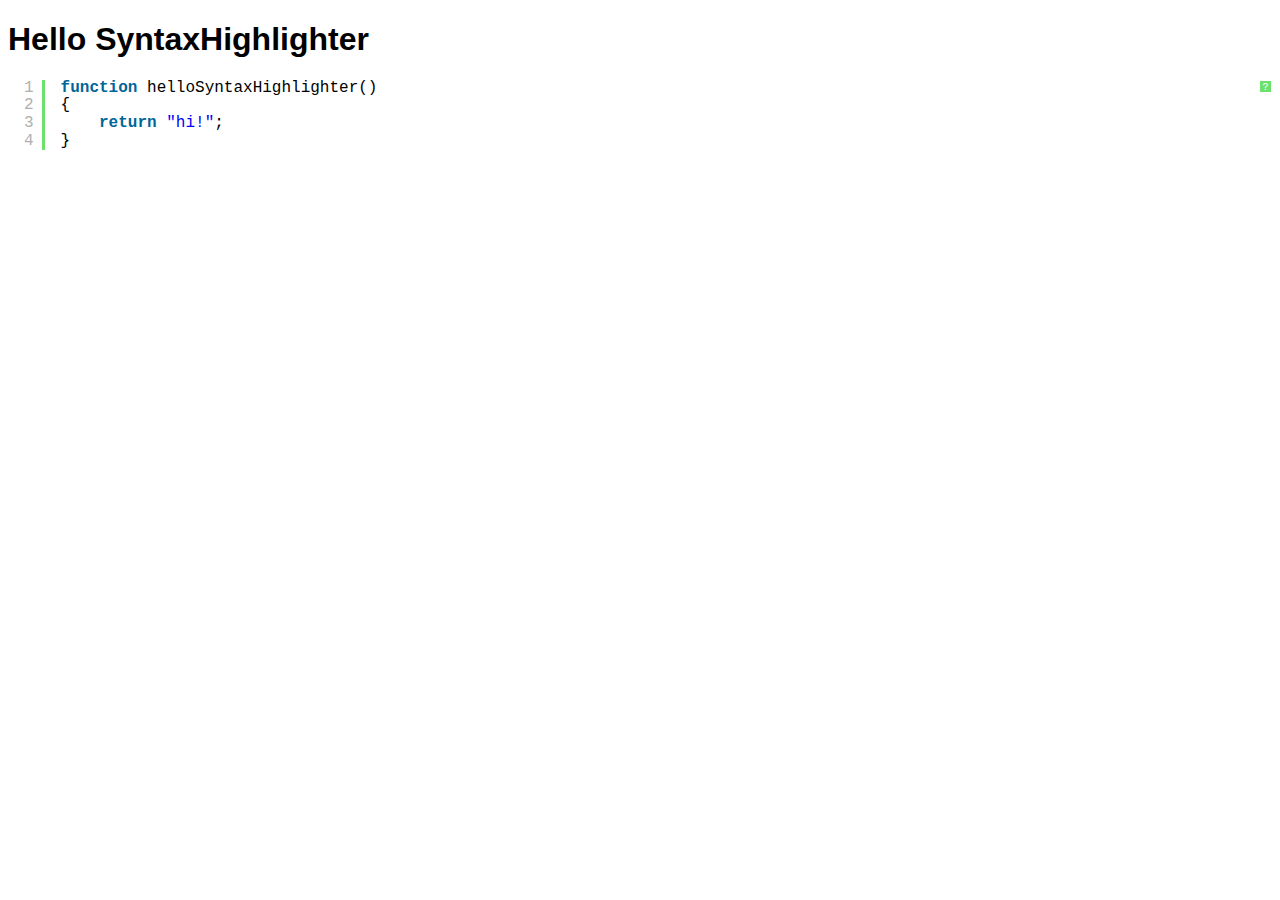
<file: static/js/lib/syntaxhighlighter/index.html>
<!DOCTYPE html PUBLIC "-//W3C//DTD XHTML 1.0 Strict//EN" "http://www.w3.org/TR/xhtml1/DTD/xhtml1-strict.dtd">
<html xmlns="http://www.w3.org/1999/xhtml" xml:lang="en" lang="en">
<head>
	<meta http-equiv="Content-Type" content="text/html; charset=UTF-8" />
	<title>Hello SyntaxHighlighter</title>
	<script type="text/javascript" src="scripts/shCore.js"></script>
	<script type="text/javascript" src="scripts/shBrushJScript.js"></script>
	<link type="text/css" rel="stylesheet" href="styles/shCoreDefault.css"/>
	<script type="text/javascript">SyntaxHighlighter.all();</script>
</head>

<body style="background: white; font-family: Helvetica">

<h1>Hello SyntaxHighlighter</h1>
<pre class="brush: js;">
function helloSyntaxHighlighter()
{
	return "hi!";
}
</pre>

</html>
</file>
<file: static/js/lib/syntaxhighlighter/styles/shCoreDefault.css>
/**
 * SyntaxHighlighter
 * http://alexgorbatchev.com/SyntaxHighlighter
 *
 * SyntaxHighlighter is donationware. If you are using it, please donate.
 * http://alexgorbatchev.com/SyntaxHighlighter/donate.html
 *
 * @version
 * 3.0.83 (July 02 2010)
 * 
 * @copyright
 * Copyright (C) 2004-2010 Alex Gorbatchev.
 *
 * @license
 * Dual licensed under the MIT and GPL licenses.
 */
.syntaxhighlighter a,
.syntaxhighlighter div,
.syntaxhighlighter code,
.syntaxhighlighter table,
.syntaxhighlighter table td,
.syntaxhighlighter table tr,
.syntaxhighlighter table tbody,
.syntaxhighlighter table thead,
.syntaxhighlighter table caption,
.syntaxhighlighter textarea {
  -moz-border-radius: 0 0 0 0 !important;
  -webkit-border-radius: 0 0 0 0 !important;
  background: none !important;
  border: 0 !important;
  bottom: auto !important;
  float: none !important;
  height: auto !important;
  left: auto !important;
  line-height: 1.1em !important;
  margin: 0 !important;
  outline: 0 !important;
  overflow: visible !important;
  padding: 0 !important;
  position: static !important;
  right: auto !important;
  text-align: left !important;
  top: auto !important;
  vertical-align: baseline !important;
  width: auto !important;
  box-sizing: content-box !important;
  font-family: "Consolas", "Bitstream Vera Sans Mono", "Courier New", Courier, monospace !important;
  font-weight: normal !important;
  font-style: normal !important;
  font-size: 1em !important;
  min-height: inherit !important;
  min-height: auto !important;
}

.syntaxhighlighter {
  width: 100% !important;
  margin: 1em 0 1em 0 !important;
  position: relative !important;
  overflow: auto !important;
  font-size: 1em !important;
}
.syntaxhighlighter.source {
  overflow: hidden !important;
}
.syntaxhighlighter .bold {
  font-weight: bold !important;
}
.syntaxhighlighter .italic {
  font-style: italic !important;
}
.syntaxhighlighter .line {
  white-space: pre !important;
}
.syntaxhighlighter table {
  width: 100% !important;
}
.syntaxhighlighter table caption {
  text-align: left !important;
  padding: .5em 0 0.5em 1em !important;
}
.syntaxhighlighter table td.code {
  width: 100% !important;
}
.syntaxhighlighter table td.code .container {
  position: relative !important;
}
.syntaxhighlighter table td.code .container textarea {
  box-sizing: border-box !important;
  position: absolute !important;
  left: 0 !important;
  top: 0 !important;
  width: 100% !important;
  height: 100% !important;
  border: none !important;
  background: white !important;
  padding-left: 1em !important;
  overflow: hidden !important;
  white-space: pre !important;
}
.syntaxhighlighter table td.gutter .line {
  text-align: right !important;
  padding: 0 0.5em 0 1em !important;
}
.syntaxhighlighter table td.code .line {
  padding: 0 1em !important;
}
.syntaxhighlighter.nogutter td.code .container textarea, .syntaxhighlighter.nogutter td.code .line {
  padding-left: 0em !important;
}
.syntaxhighlighter.show {
  display: block !important;
}
.syntaxhighlighter.collapsed table {
  display: none !important;
}
.syntaxhighlighter.collapsed .toolbar {
  padding: 0.1em 0.8em 0em 0.8em !important;
  font-size: 1em !important;
  position: static !important;
  width: auto !important;
  height: auto !important;
}
.syntaxhighlighter.collapsed .toolbar span {
  display: inline !important;
  margin-right: 1em !important;
}
.syntaxhighlighter.collapsed .toolbar span a {
  padding: 0 !important;
  display: none !important;
}
.syntaxhighlighter.collapsed .toolbar span a.expandSource {
  display: inline !important;
}
.syntaxhighlighter .toolbar {
  position: absolute !important;
  right: 1px !important;
  top: 1px !important;
  width: 11px !important;
  height: 11px !important;
  font-size: 10px !important;
  z-index: 10 !important;
}
.syntaxhighlighter .toolbar span.title {
  display: inline !important;
}
.syntaxhighlighter .toolbar a {
  display: block !important;
  text-align: center !important;
  text-decoration: none !important;
  padding-top: 1px !important;
}
.syntaxhighlighter .toolbar a.expandSource {
  display: none !important;
}
.syntaxhighlighter.ie {
  font-size: .9em !important;
  padding: 1px 0 1px 0 !important;
}
.syntaxhighlighter.ie .toolbar {
  line-height: 8px !important;
}
.syntaxhighlighter.ie .toolbar a {
  padding-top: 0px !important;
}
.syntaxhighlighter.printing .line.alt1 .content,
.syntaxhighlighter.printing .line.alt2 .content,
.syntaxhighlighter.printing .line.highlighted .number,
.syntaxhighlighter.printing .line.highlighted.alt1 .content,
.syntaxhighlighter.printing .line.highlighted.alt2 .content {
  background: none !important;
}
.syntaxhighlighter.printing .line .number {
  color: #bbbbbb !important;
}
.syntaxhighlighter.printing .line .content {
  color: black !important;
}
.syntaxhighlighter.printing .toolbar {
  display: none !important;
}
.syntaxhighlighter.printing a {
  text-decoration: none !important;
}
.syntaxhighlighter.printing .plain, .syntaxhighlighter.printing .plain a {
  color: black !important;
}
.syntaxhighlighter.printing .comments, .syntaxhighlighter.printing .comments a {
  color: #008200 !important;
}
.syntaxhighlighter.printing .string, .syntaxhighlighter.printing .string a {
  color: blue !important;
}
.syntaxhighlighter.printing .keyword {
  color: #006699 !important;
  font-weight: bold !important;
}
.syntaxhighlighter.printing .preprocessor {
  color: gray !important;
}
.syntaxhighlighter.printing .variable {
  color: #aa7700 !important;
}
.syntaxhighlighter.printing .value {
  color: #009900 !important;
}
.syntaxhighlighter.printing .functions {
  color: #ff1493 !important;
}
.syntaxhighlighter.printing .constants {
  color: #0066cc !important;
}
.syntaxhighlighter.printing .script {
  font-weight: bold !important;
}
.syntaxhighlighter.printing .color1, .syntaxhighlighter.printing .color1 a {
  color: gray !important;
}
.syntaxhighlighter.printing .color2, .syntaxhighlighter.printing .color2 a {
  color: #ff1493 !important;
}
.syntaxhighlighter.printing .color3, .syntaxhighlighter.printing .color3 a {
  color: red !important;
}
.syntaxhighlighter.printing .break, .syntaxhighlighter.printing .break a {
  color: black !important;
}

.syntaxhighlighter {
  background-color: white !important;
}
.syntaxhighlighter .line.alt1 {
  background-color: white !important;
}
.syntaxhighlighter .line.alt2 {
  background-color: white !important;
}
.syntaxhighlighter .line.highlighted.alt1, .syntaxhighlighter .line.highlighted.alt2 {
  background-color: #e0e0e0 !important;
}
.syntaxhighlighter .line.highlighted.number {
  color: black !important;
}
.syntaxhighlighter table caption {
  color: black !important;
}
.syntaxhighlighter .gutter {
  color: #afafaf !important;
}
.syntaxhighlighter .gutter .line {
  border-right: 3px solid #6ce26c !important;
}
.syntaxhighlighter .gutter .line.highlighted {
  background-color: #6ce26c !important;
  color: white !important;
}
.syntaxhighlighter.printing .line .content {
  border: none !important;
}
.syntaxhighlighter.collapsed {
  overflow: visible !important;
}
.syntaxhighlighter.collapsed .toolbar {
  color: blue !important;
  background: white !important;
  border: 1px solid #6ce26c !important;
}
.syntaxhighlighter.collapsed .toolbar a {
  color: blue !important;
}
.syntaxhighlighter.collapsed .toolbar a:hover {
  color: red !important;
}
.syntaxhighlighter .toolbar {
  color: white !important;
  background: #6ce26c !important;
  border: none !important;
}
.syntaxhighlighter .toolbar a {
  color: white !important;
}
.syntaxhighlighter .toolbar a:hover {
  color: black !important;
}
.syntaxhighlighter .plain, .syntaxhighlighter .plain a {
  color: black !important;
}
.syntaxhighlighter .comments, .syntaxhighlighter .comments a {
  color: #008200 !important;
}
.syntaxhighlighter .string, .syntaxhighlighter .string a {
  color: blue !important;
}
.syntaxhighlighter .keyword {
  color: #006699 !important;
}
.syntaxhighlighter .preprocessor {
  color: gray !important;
}
.syntaxhighlighter .variable {
  color: #aa7700 !important;
}
.syntaxhighlighter .value {
  color: #009900 !important;
}
.syntaxhighlighter .functions {
  color: #ff1493 !important;
}
.syntaxhighlighter .constants {
  color: #0066cc !important;
}
.syntaxhighlighter .script {
  font-weight: bold !important;
  color: #006699 !important;
  background-color: none !important;
}
.syntaxhighlighter .color1, .syntaxhighlighter .color1 a {
  color: gray !important;
}
.syntaxhighlighter .color2, .syntaxhighlighter .color2 a {
  color: #ff1493 !important;
}
.syntaxhighlighter .color3, .syntaxhighlighter .color3 a {
  color: red !important;
}

.syntaxhighlighter .keyword {
  font-weight: bold !important;
}
</file>
